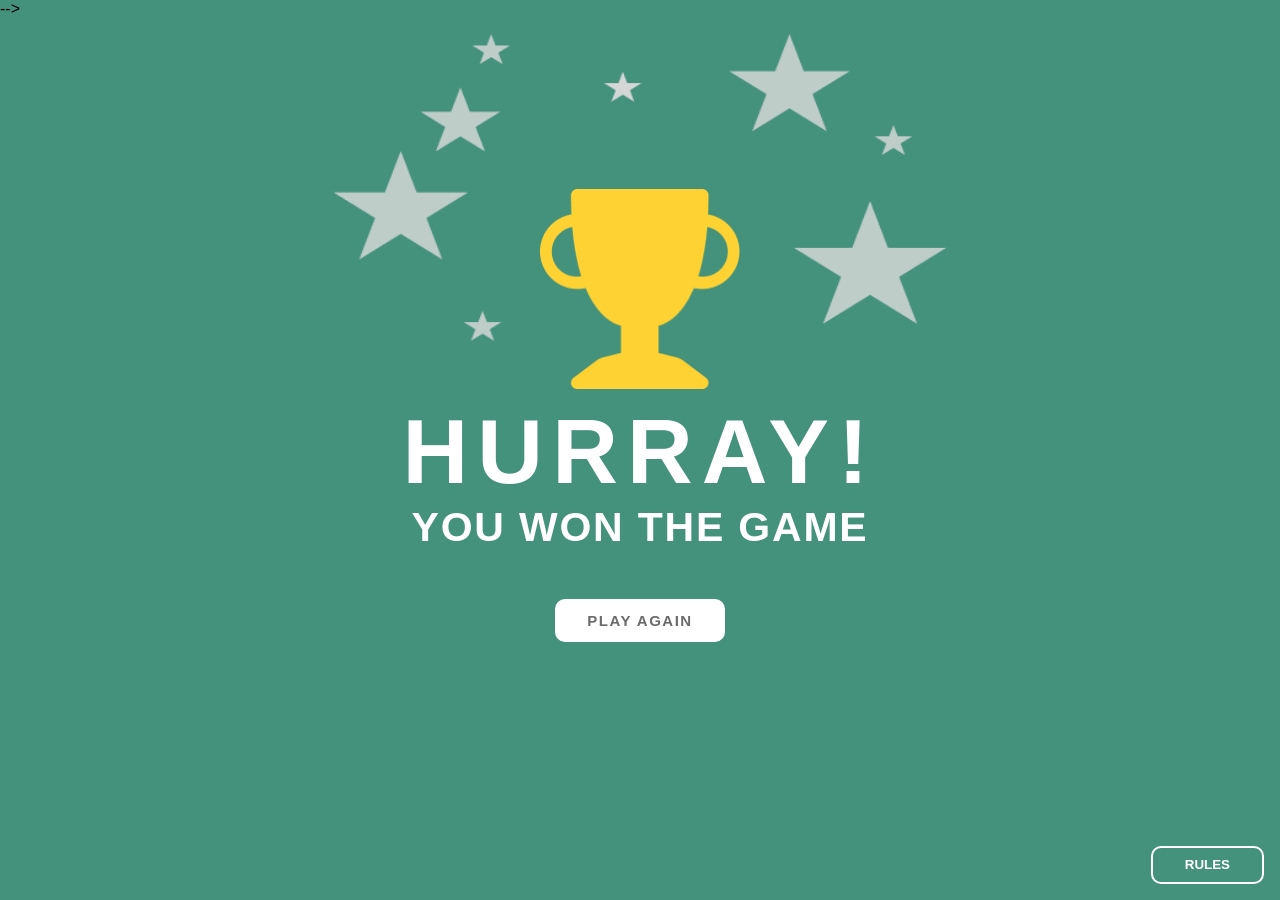
<file: assignment/celebration.html>
<!DOCTYPE html>
<html lang="en">
  <head>
    <meta charset="UTF-8" />
    <meta name="viewport" content="width=device-width, initial-scale=1.0" />
    <title>Document</title>

  <script defer src="celebration.js"></script>
<link rel="stylesheet" href="celebration.css" />-->
  </head>
  <body>
    <main>
      <div class="container">
        <div class="celebration">
          <div class="image_wrapper">
            <img src="assets/stars.png" alt="celebration" />
            <img src="assets/trophy.png" alt="celebration" />
          </div>
          <div class="text_wrapper">
            <h1>HURRAY!</h1>
            <p>You won the game</p>
          </div>
          <a href="./index.html" class="play_again">PLAY AGAIN</a>
        </div>
      </div>
    </main>
    <div class="rulesdiv">
      <button class="rule_btn rule">RULES</button>
    </div>
    <div class="rule_wrapper">
      <div class="rule_box">
        <div class="rule_box_header">
          <p>Game Rules</p>
        </div>
        <div class="close_btn">
          <img src="assets/close.png" alt="close" />
        </div>
        <div class="rule_content">
          <ul>
            <li class="list_item">
              Rock beats scissors, scissors beat paper, and paper beats rock.
            </li>
            <li class="list_item">
              Agree ahead of time whether you’ll count off “rock, paper,
              scissors, shoot” or just “rock, paper, scissors.”
            </li>
            <li class="list_item">
              Use rock, paper, scissors to settle minor decisions or simply
              play to pass the time
            </li>
            <li class="list_item">
              If both players lay down the same hand, each player lays down
              another hand
            </li>
          </ul>
        </div>
      </div>
  </body>
</html>
</file>
<file: assignment/celebration.css>
body {
  margin: 0;
  background-color: rgb(68, 146, 124);
  font-size: 16px;
  font-family: Roboto, sans-serif;
  box-sizing: border-box;
}
h1,
p {
  margin: 0;
  padding: 0;
}
a {
  text-decoration: none;
  color: black;
}

.container {
  max-width: 840px;
  margin: 0 auto;
}
.celebration {
  display: flex;
  flex-direction: column;
  align-items: center;
  justify-content: center;
  padding-top: 1rem;
  /* border: 1px solid black; */
}
.image_wrapper {
  display: flex;
  flex-direction: column;
  align-items: center;
  justify-content: center;
  position: relative;
  margin-bottom: 3.5rem;
}
.image_wrapper img:last-child {
  position: absolute;
  top: 50%;
  width: 200px;
  height: 200px;
}
.image_wrapper img:first-child {
  width: 620px;
  height: 310px;
}
.text_wrapper {
  display: flex;
  flex-direction: column;
  align-items: center;
  justify-content: center;
}
.celebration h1 {
  color: #fff;
  text-align: center;
  font-size: 91px;
  font-weight: 600;
  letter-spacing: 9.1px;
  text-transform: uppercase;
}
.celebration p {
  color: #fff;
  text-align: center;
  font-size: 41px;
  font-weight: 600;
  letter-spacing: 1.8px;
  text-transform: uppercase;
  margin-bottom: 3rem;
}
.play_again {
  background-color: #fff;
  color: #6b6b6b;
  padding-inline: 2rem;
  padding-block: 0.8rem;
  font-size: 15px;
  font-weight: 600;
  letter-spacing: 1.5px;
  border-radius: 10px;
}

.rulesdiv {
  position: absolute;
  right: 0;
  bottom: 0;
  display: flex;
  align-items: center;
  justify-content: end;
  padding: 1rem;
}
.rule_btn {
  padding-inline: 2rem;
  padding-block: 0.6rem;
  background-color: transparent;
  color: white;
  border: 2px solid white;
  border-radius: 10px;
  font-weight: 600;
}

.rule_wrapper {
  position: absolute;
  right: 0;
  bottom: 70px;
  display: flex;
  align-items: center;
  justify-content: end;
  padding: 2rem;
  padding-bottom: 0;
}
.rule_box {
  display: block;
  position: relative;
  width: 278px;
  background-color: rgb(5, 57, 5);
  color: white;
  border: 8px solid white;
  border-radius: 13px;
}
.rule_box_header {
  text-align: center;
  padding-inline: 1rem;
  padding-top: 1rem;
  font-size: 1.829rem;
  font-weight: 700;
}
.close_btn {
  display: flex;
  align-items: center;
  justify-content: center;
  background-color: red;
  border: 6px solid white;
  width: 60px;
  height: 60px;
  border-radius: 100%;
  position: absolute;
  right: -2rem;
  top: -2.25rem;
}
.rule_content {
  padding-right: 1rem;
  padding-bottom: 2rem;
  font-size: 0.8125rem;
}
ul {
  list-style-type: square;
}
li::marker {
  color: #ffa943;
  font-size: 1.5rem;
}

@media screen and (max-width: 835px) {
  .container {
    max-width: 100%;
    padding: 1rem;
  }

  .image_wrapper img:first-child {
    width: 100%;
    height: 100%;
  }
  .image_wrapper img:last-child {
    width: 100px;
    height: 100px;
  }
  .text_wrapper {
    width: 100%;
  }
  .celebration h1 {
    font-size: 50px;
    letter-spacing: 5px;
  }
  .celebration p {
    font-size: 30px;
    letter-spacing: 1px;
  }
  .play_again {
    padding-inline: 1rem;
    padding-block: 0.5rem;
    font-size: 12px;
    letter-spacing: 1px;
  }
  .rulesdiv {
    position: absolute;
    bottom: 0;
    right: 0;
    padding: 0.8rem;
  }
  .rule_btn {
    padding-inline: 1rem;
    padding-block: 0.5rem;
    font-size: 12px;
    letter-spacing: 1px;
  }
  .rule_wrapper {
    bottom: 50px;
    padding: 1rem;
    padding-bottom: 0;
  }
  .rule_box {
    width: 100%;
    border: 5px solid white;
    border-radius: 10px;
  }
  .rule_box_header {
    font-size: 1.2rem;
  }
  .close_btn {
    width: 40px;
    height: 40px;
    right: -1rem;
    top: -1.5rem;
  }
  .rule_content {
    padding-right: 0.5rem;
    padding-bottom: 1rem;
    font-size: 0.7rem;
  }
  li::marker {
    font-size: 1rem;
  }
}
</file>
